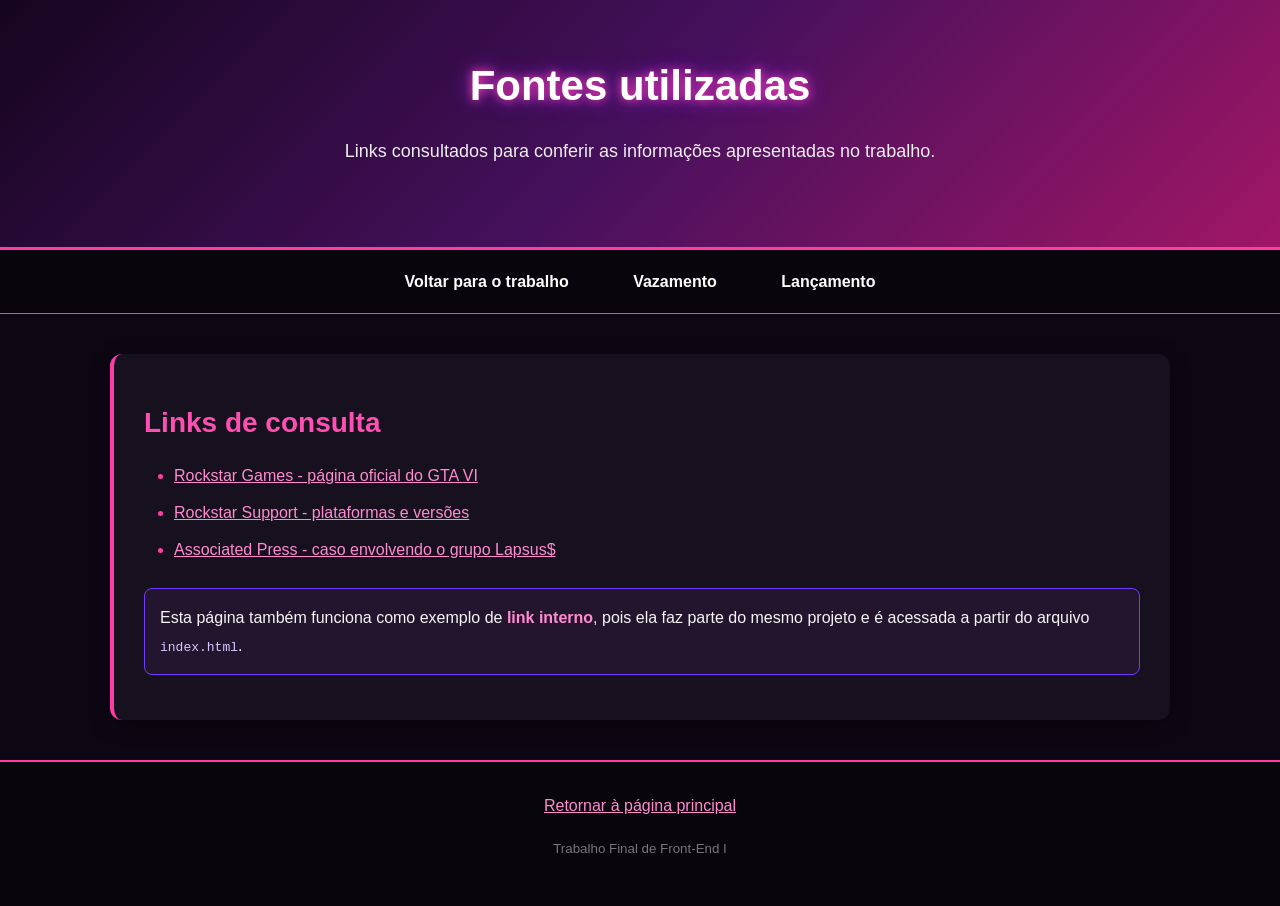
<file: fontes.html>
<!DOCTYPE html>
<html lang="pt-br">
<head>
    <meta charset="UTF-8">
    <meta name="viewport" content="width=device-width, initial-scale=1.0">
    <title>Fontes - GTA VI</title>
    <link rel="stylesheet" href="style.css">
</head>
<body>
    <header>
        <h1>Fontes utilizadas</h1>
        <p>Links consultados para conferir as informações apresentadas no trabalho.</p>
    </header>

    <nav>
        <a href="index.html">Voltar para o trabalho</a>
        <a href="index.html#vazamento">Vazamento</a>
        <a href="index.html#requisitos">Lançamento</a>
    </nav>

    <main>
        <section>
            <h2>Links de consulta</h2>
            <ul class="lista-fontes">
                <li>
                    <a href="https://www.rockstargames.com/VI" target="_blank" rel="noopener noreferrer">Rockstar Games - página oficial do GTA VI</a>
                </li>
                <li>
                    <a href="https://support.rockstargames.com/articles/4QfG4FmZCf5W1gS8jy4UVT/grand-theft-auto-vi-platform-editions-and-versions" target="_blank" rel="noopener noreferrer">Rockstar Support - plataformas e versões</a>
                </li>
                <li>
                    <a href="https://apnews.com/article/e5ee22c1d8932f43b912dd6455f2f3c4" target="_blank" rel="noopener noreferrer">Associated Press - caso envolvendo o grupo Lapsus$</a>
                </li>
            </ul>

            <p class="aviso">
                Esta página também funciona como exemplo de <strong>link interno</strong>, pois ela faz parte do mesmo projeto e é acessada a partir do arquivo <code>index.html</code>.
            </p>
        </section>
    </main>

    <footer>
        <p><a href="index.html">Retornar à página principal</a></p>
        <p><small>Trabalho Final de Front-End I</small></p>
    </footer>
</body>
</html>
</file>
<file: style.css>
/* SELETOR UNIVERSAL */
* {
    margin: 0;
    padding: 0;
    box-sizing: border-box;
}

html {
    scroll-behavior: smooth;
}

/* SELETOR DE ELEMENTO */
body {
    font-family: Arial, Helvetica, sans-serif;
    background-color: #0d0714;
    color: #f5f5f5;
    line-height: 1.7;
}

/* CABEÇALHO */
header {
    text-align: center;
    padding: 50px 20px;
    background-color: #46105c;
    background-image: linear-gradient(135deg, #15051f, #46105c, #a11666);
    border-bottom: 3px solid #ff3ca6;
}

header h1 {
    font-size: 42px;
    color: #ffffff;
    margin-bottom: 15px;
    text-shadow:
        0 0 10px #ff3ca6,
        0 0 20px #8a2be2;
}

header p {
    max-width: 800px;
    margin: 0 auto 30px;
    font-size: 18px;
    color: #eeeeee;
}

header img {
    max-width: 100%;
    height: auto;
    border-radius: 12px;
    box-shadow: 0 0 25px rgba(255, 60, 166, 0.5);
}

/* MENU */
nav {
    background-color: #09050d;
    padding: 18px;
    text-align: center;
    position: sticky;
    top: 0;
    z-index: 1000;
    border-bottom: 1px solid #ff3ca6;
}

nav a {
    color: white;
    text-decoration: none;
    margin: 0 15px;
    font-weight: bold;
    padding: 10px 15px;
    border-radius: 6px;
    transition: 0.3s;
}

nav a:hover {
    background-color: #ff3ca6;
    color: #ffffff;
    box-shadow: 0 0 12px #ff3ca6;
}

/* CONTEÚDO PRINCIPAL */
main {
    max-width: 1100px;
    margin: 40px auto;
    padding: 0 20px;
}

/* SELETOR AGRUPADO */
section,
article {
    background-color: #17101e;
    padding: 30px;
    margin-bottom: 30px;
    border-radius: 12px;
    border-left: 4px solid #ff3ca6;
    box-shadow: 0 5px 20px rgba(0, 0, 0, 0.4);
}

h2 {
    color: #ff4fb3;
    margin-bottom: 15px;
    margin-top: 15px;
    font-size: 28px;
}

h3 {
    color: #9b6cff;
    margin-top: 25px;
    margin-bottom: 12px;
}

h4 {
    color: #ff8bd0;
    margin-top: 20px;
    margin-bottom: 10px;
}

p {
    margin-bottom: 15px;
}

/* IMAGENS E LEGENDA */
figure {
    margin: 25px auto;
    text-align: center;
}

section img,
article img,
figure img {
    display: block;
    max-width: 100%;
    height: auto;
    margin: 20px auto 8px;
    border-radius: 10px;
    border: 2px solid #69ff3c;
    box-shadow: 0 0 15px rgba(111, 60, 255, 0.4);
}

figcaption {
    color: #bdbdbd;
    font-size: 14px;
}

/* VÍDEO */
video {
    display: block;
    width: 500px;
    max-width: 100%;
    height: auto;
    margin: 25px auto;
    border-radius: 12px;
    border: 2px solid #ff3ca6;
    box-shadow: 0 0 20px rgba(255, 60, 166, 0.4);
}

/* ÁUDIO */
audio {
    display: block;
    width: 100%;
    max-width: 500px;
    margin: 25px auto;
    filter: invert(90%) hue-rotate(180deg);

}

/* VOCÊ SABIA */
aside {
    background-color: #291038;
    background-image: linear-gradient(135deg, #291038, #161020);
    padding: 25px;
    margin: 30px 0;
    border-radius: 10px;
    border: 1px solid #9b6cff;
    box-shadow: 0 0 15px rgba(155, 108, 255, 0.25);
}

aside h3 {
    color: #ff4fb3;
    margin-top: 0;
}

/* SELETOR DE ID */
#requisitos {
    border-left-color: #9b6cff;
}

/* SELETOR DE CLASSE */
.destaque,
.aviso {
    padding: 15px;
    border-radius: 8px;
    background-color: #24152f;
    border: 1px solid #6f3cff;
}

/* TABELAS */
table {
    width: 100%;
    border-collapse: collapse;
    margin: 20px 0 35px;
    background-color: #100b16;
    border-radius: 8px;
    overflow: hidden;
}

th {
    background-color: #7c2cff;
    background-image: linear-gradient(90deg, #7c2cff, #e92992);
    color: white;
    padding: 15px;
    text-align: left;
}

td {
    padding: 14px;
    border-bottom: 1px solid #32233f;
}

tr:nth-child(even) {
    background-color: #191021;
}

tr:hover {
    background-color: #271533;
}

/* LISTAS */
ul,
ol {
    margin: 15px 0 25px 30px;
}

li {
    margin-bottom: 10px;
}

li::marker {
    color: #ff3ca6;
}

.lista-fontes a,
main a,
footer a {
    color: #ff8bd0;
}

.lista-fontes a:hover,
main a:hover,
footer a:hover {
    color: #ffffff;
}

/* TEXTO EM DESTAQUE */
strong {
    color: #ff8bd0;
}

em {
    color: #b69cff;
}

code {
    color: #d6c7ff;
}

/* RODAPÉ */
footer {
    text-align: center;
    background-color: #08050b;
    padding: 30px 20px;
    border-top: 2px solid #ff3ca6;
    margin-top: 40px;
}

footer p {
    color: #bdbdbd;
}

footer small {
    color: #777777;
}

/* RESPONSIVO PARA CELULAR */
@media (max-width: 768px) {
    header h1 {
        font-size: 30px;
    }

    header p {
        font-size: 16px;
    }

    nav {
        position: static;
    }

    nav a {
        display: inline-block;
        margin: 5px;
        padding: 8px 10px;
    }

    main {
        padding: 0 12px;
    }

    section,
    article,
    aside {
        padding: 20px;
    }

    h2 {
        font-size: 24px;
    }

    table {
        display: block;
        overflow-x: auto;
        font-size: 14px;
    }

    th,
    td {
        padding: 10px;
        min-width: 150px;
    }
}
</file>
